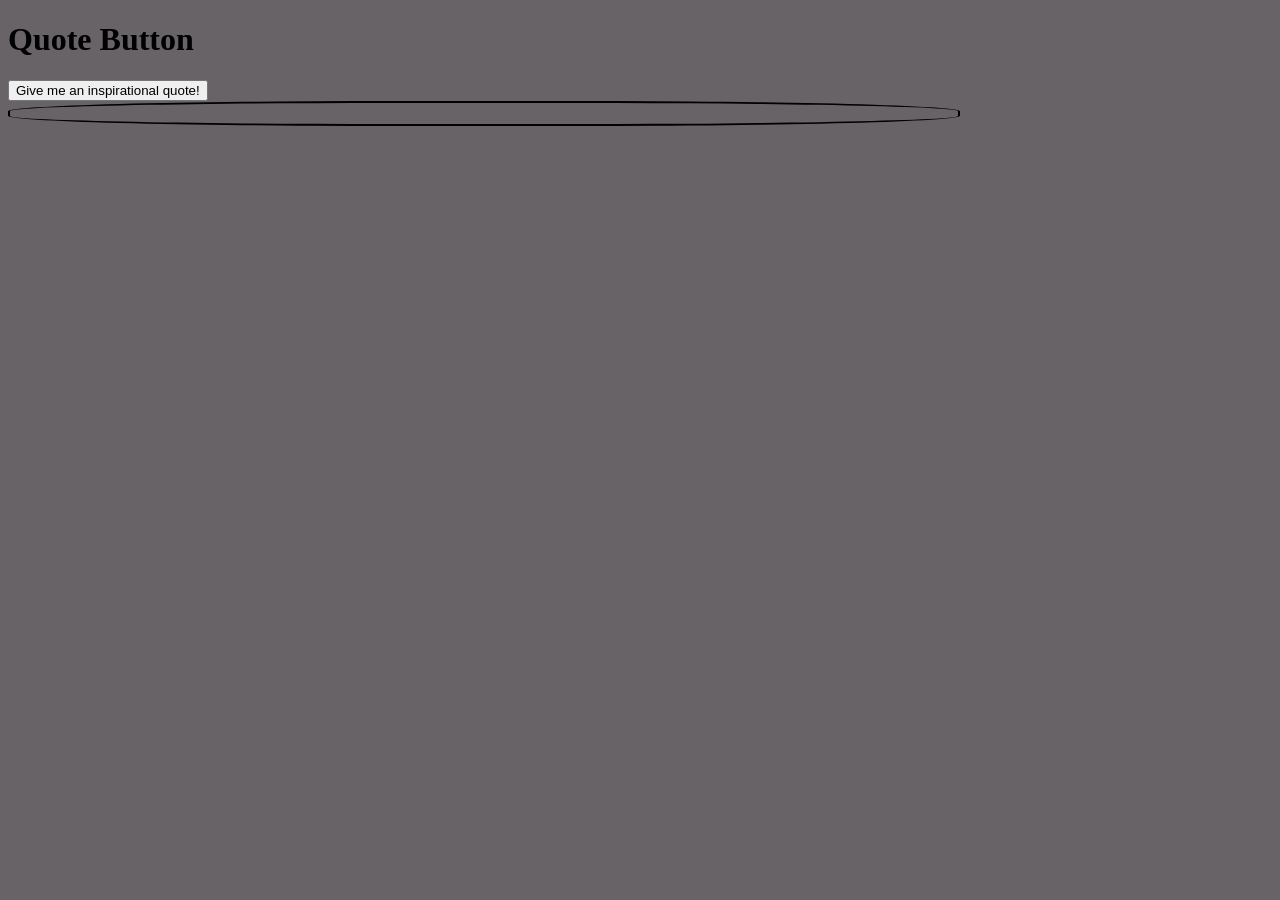
<file: firebase_site_quotes/index.html>
<!DOCTYPE html>
<html>
  <head>
    <meta charset="utf-8">
    <title>The Be Nice Button</title>
    <link rel="stylesheet" href="style.css">
  </head>
  <body>
    <header>
      <h1>Quote Button</h1>
    </header>
    <main>
      <button> Give me an inspirational quote!</button>
    </main>
    <div id="result">
      <h1></h1>
    </div>
    <script src="https://ajax.googleapis.com/ajax/libs/jquery/3.1.0/jquery.min.js"></script>
    <script src="main.js">

    </script>
  </body>
</html>
</file>
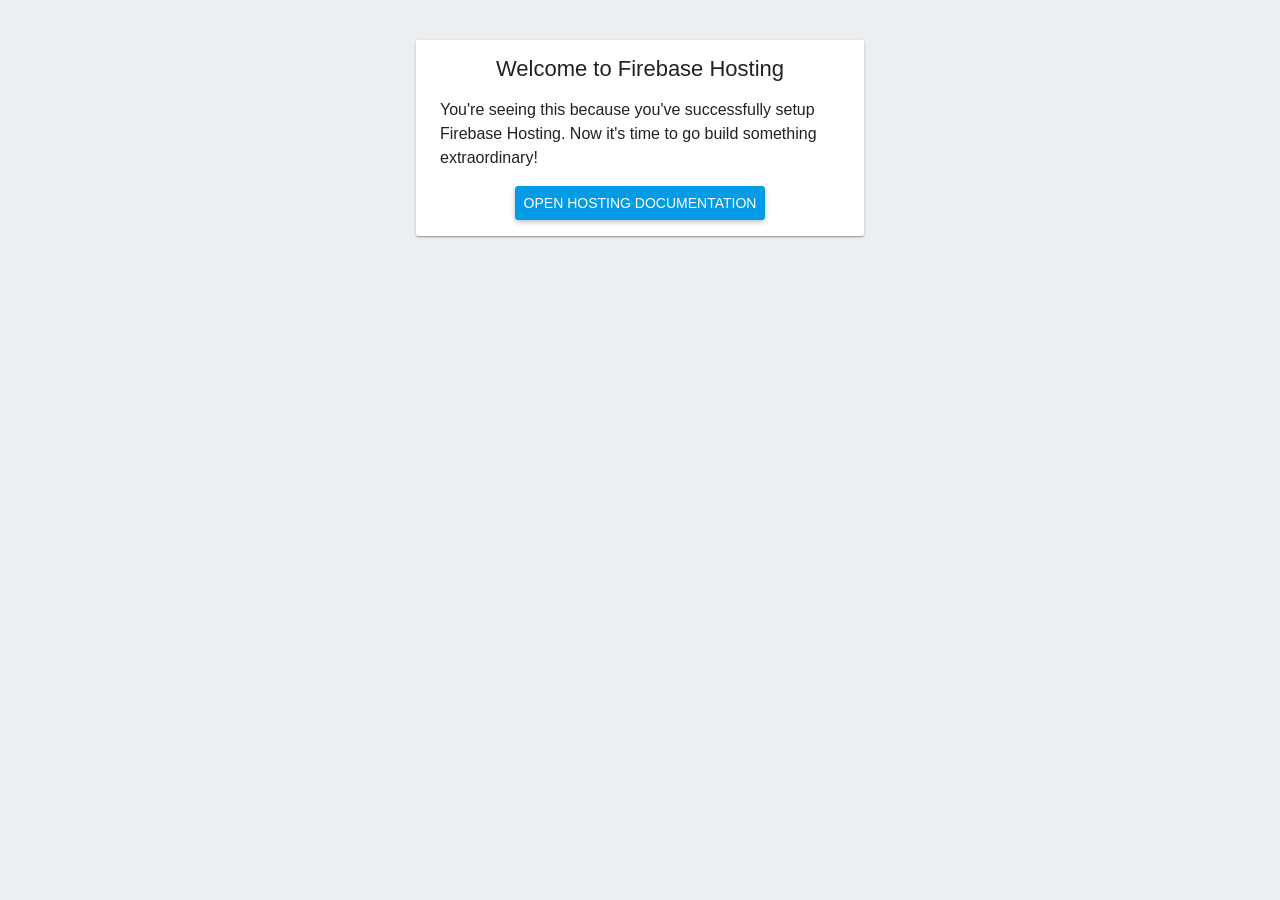
<file: firebase_site_quotes/yes/index.html>
<!DOCTYPE html>
<html>
  <head>
    <meta charset="utf-8">
    <title>Welcome to Firebase Hosting</title>
    <style media="screen">
      body {
        font-family: Roboto, Arial, sans-serif;
        background: #ECEFF1;
        color: rgba(0,0,0,0.87);
      }

      a {
        color: rgb(3,155,229);
      }

      #message {
        max-width: 400px;
        margin: 40px auto;
        box-shadow: 0 1px 3px 0 rgba(0,0,0,0.2),0 1px 1px 0 rgba(0,0,0,0.14),0 2px 1px -1px rgba(0,0,0,0.12);
        border-radius: 2px;
        background: white;
        padding: 16px 24px;
      }

      #message h1 {
        font-size: 22px;
        font-weight: 500;
        text-align: center;
        margin: 0 0 16px;
      }

      #message p {
        font-weight: 300;
        line-height: 150%;
      }

      #message ul {
        list-style: none;
        margin: 16px 0 0;
        padding: 0;
        text-align: center;
      }

      #message li a {
        display: inline-block;
        padding: 8px;
        text-transform: uppercase;
        text-decoration: none;
        font-weight: 500;
        background: rgb(3,155,229);
        color: white;
        border: 1px solid rgb(3,155,229);
        border-radius: 3px;
        font-size: 14px;
        box-shadow: 0 2px 5px 0 rgba(0,0,0,.26);
      }
    </style>
  </head>
  <body>
    <div id="message">
      <h1>Welcome to Firebase Hosting</h1>
      <p>You're seeing this because you've successfully setup Firebase Hosting. Now it's time to go build something extraordinary!</p>
      <ul>
        <li><a target="_blank" href="https://firebase.google.com/docs/hosting/">Open Hosting Documentation</a></li>
      </ul>
    </div>
  </body>
</html>
</file>
<file: firebase_site_quotes/style.css>
#result{
  border: 2px solid black;
  border-radius: 40%;
  width: 75%;
  height: auto;
}

h2{
  color: rgb(9, 11, 57);
  font-family: fantasy, cursive;

}

body{
  background-color: rgb(103, 99, 103);
}
</file>
